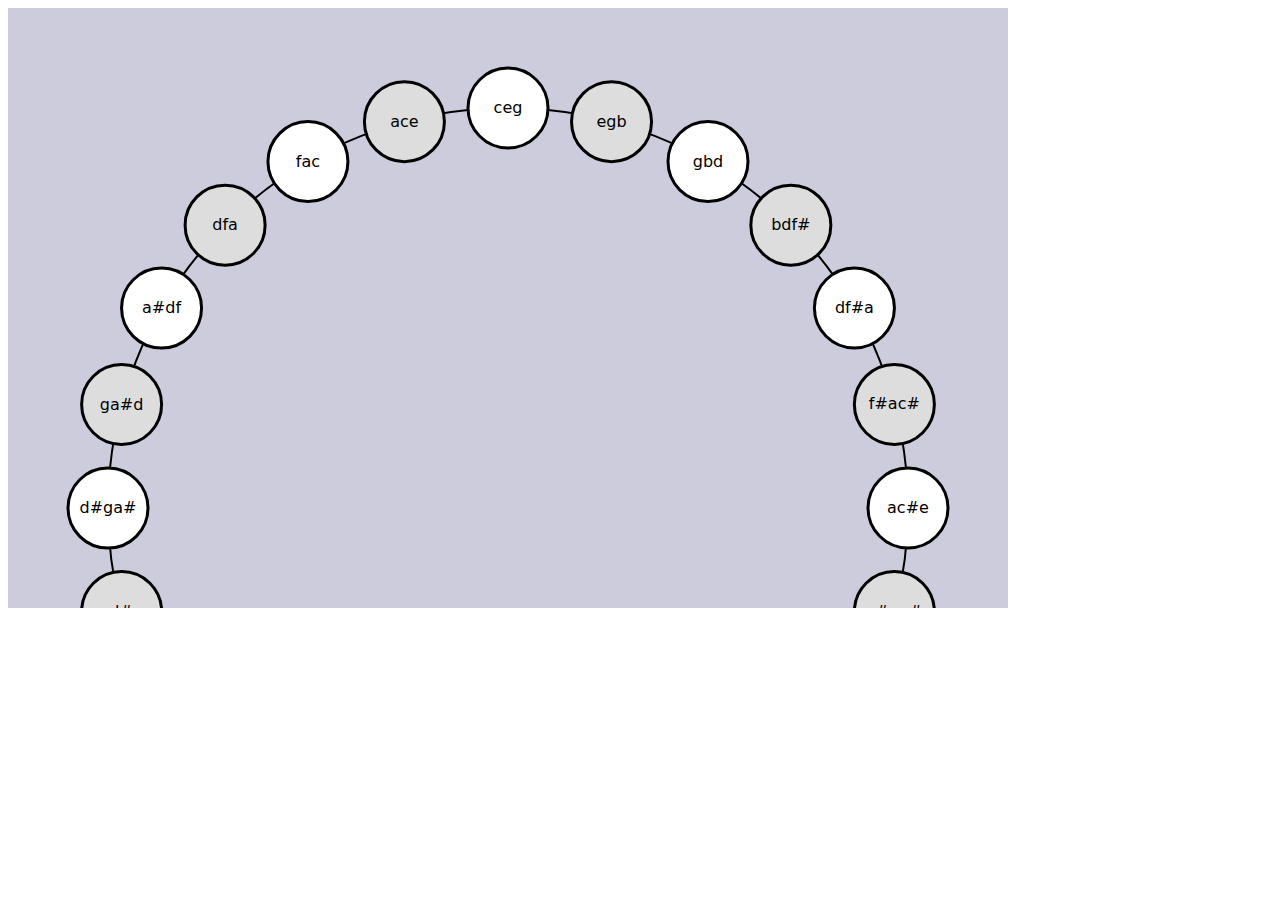
<file: docs/index.html>
<!DOCTYPE html>
<html>
<head>
<meta charset="utf-8">
<title>JavaScript Svg Example</title>
<link href="style.css" rel="stylesheet">
<script src="script.js"></script>
</script>
</head>
<body>
<svg id="canvas"></svg>
</body>
</html>
</file>
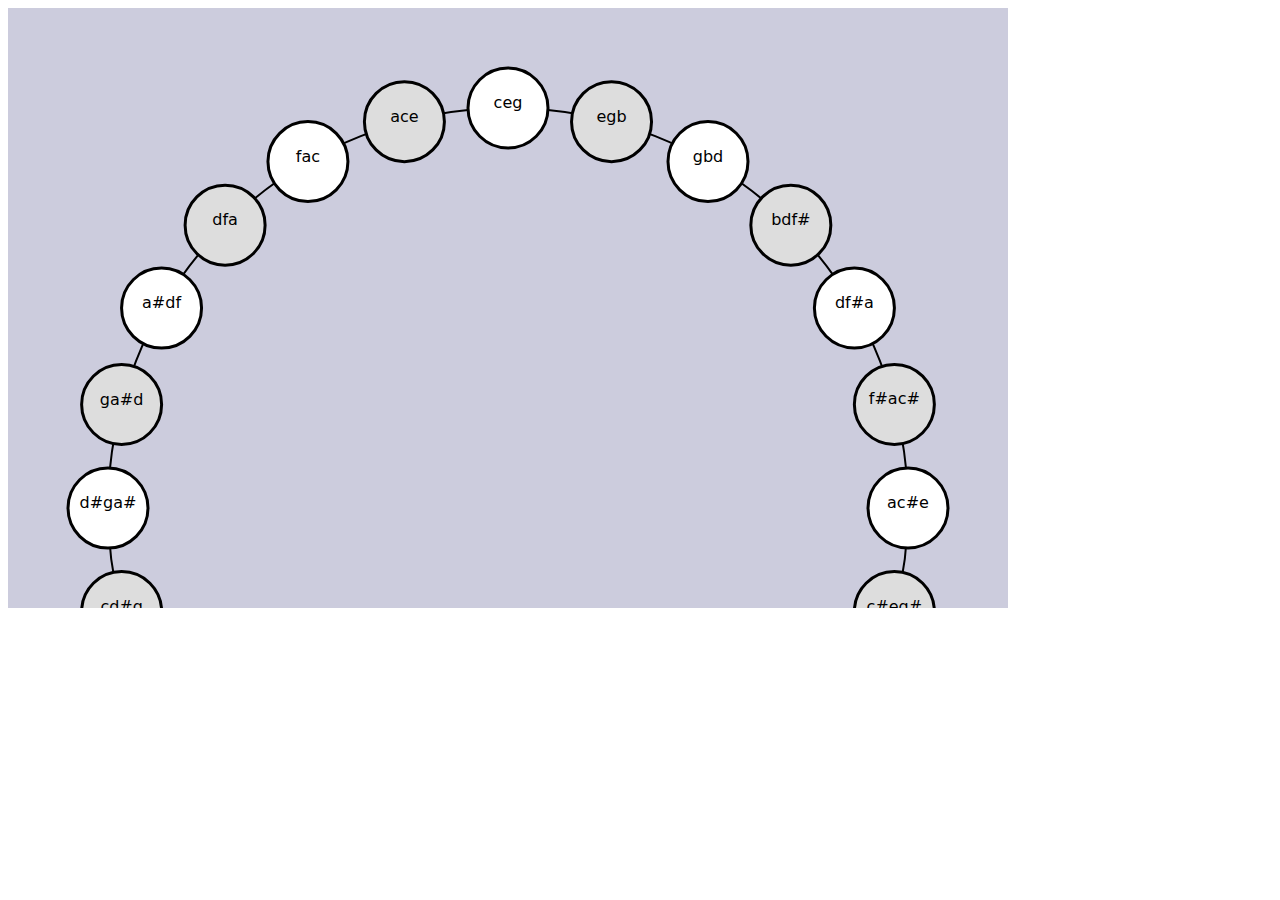
<file: example-chordwheel.html>
<!DOCTYPE html>
<html>
<head>
<meta charset="utf-8">
<title>JavaScript Svg Example</title>
<style>
.wheel {
	fill: none;
	stroke: black;
	stroke-width: 2px;
}
.major_chord {
	fill: white;
	stroke: black;
	stroke-width: 3px;
}
.minor_chord {
	fill: #ddd;
	stroke: black;
	stroke-width: 3px;
}
.nodetext {
	font-family: sans;
	text-anchor: middle;
}
#canvas {
	width: 1000px;
	height: 600px;
	background: #ccd;
}
</style>
<script>

// c d ef g a b
// 1   2 .3        c major
//     1  2 ..3    e minor
//  .3    1   2    g major
//   2 ..3    1    b minor
//   1   2 .3      d major
// .3    1  2 .    f# minor
//  2 .3    1      a major
//  1  2 ..3       c# minor
//     1   2 .3    e major
//  ..3    1  2    g# minor
//    2 .3    1    b major
//    1  2 ..3     d# minor
// .3    1   2     f# major
//  2  .3    1     a# minor
//  1   2 ..3      c# major

// c d ef g a b
// .3   1   2 .    f minor
//  2 .3    1      a major


var notes = ['c','c#','d','d#','e','f','f#','g','g#','a','a#','b']

function mod(a,b) {
	if (a >= 0) {
		return a % b;
	}
	else {
		return (b - ((-a) % b)) % b;
	}
}

function note_label(i) {
	return '' + notes[mod(i,12)];
}

function chord_label(i) {
	if (i % 2 === 0)
	{
		// major
		var j = (i/2) * 7;
		return note_label(j) + note_label(j+4) + note_label(j+7)
	}
	else
	{
		// minor
		var j = 4 + ((i-1)/2) * 7;
		return note_label(j) + note_label(j+3) + note_label(j+7);
	}
}

window.onload = function() {
	var svg = document.getElementById('canvas');
	var wheel = document.createElementNS('http://www.w3.org/2000/svg','circle');
	wheel.setAttribute('cx', 500);
	wheel.setAttribute('cy', 500);
	wheel.setAttribute('r', 400);
	wheel.setAttribute('class', 'wheel');
	svg.append(wheel);

	for (var i = 0; i < 24; i++)
	{
		var node = document.createElementNS('http://www.w3.org/2000/svg','circle');
		var theta = 6.283 * i / 24
		var r = 400;
		node.setAttribute('cx', 500 + r * Math.sin(theta));
		node.setAttribute('cy', 500 - r * Math.cos(theta));
		node.setAttribute('r', 40);
		node.setAttribute('class', (i%2) ? 'minor_chord': 'major_chord');
		svg.append(node);

		var text = document.createElementNS('http://www.w3.org/2000/svg','text');
		text.textContent = chord_label(i);
		text.setAttribute('x', 500 + r * Math.sin(theta));
		text.setAttribute('y', 500 - r * Math.cos(theta));
		text.setAttribute('width', 100);
		text.setAttribute('height', 100);
		text.setAttribute('class', 'nodetext');
		svg.append(text);
	}
};
</script>
</head>
<body>
<svg id="canvas"></svg>
</body>
</html>
</file>
<file: docs/style.css>
.wheel {
	fill: none;
	stroke: black;
	stroke-width: 2px;
}
.major_chord {
	fill: white;
	stroke: black;
	stroke-width: 3px;
}
.minor_chord {
	fill: #ddd;
	stroke: black;
	stroke-width: 3px;
}
.nodetext {
	font-family: sans;
	text-anchor: middle;
}
#canvas {
	width: 1000px;
	height: 600px;
	background: #ccd;
}
</file>
